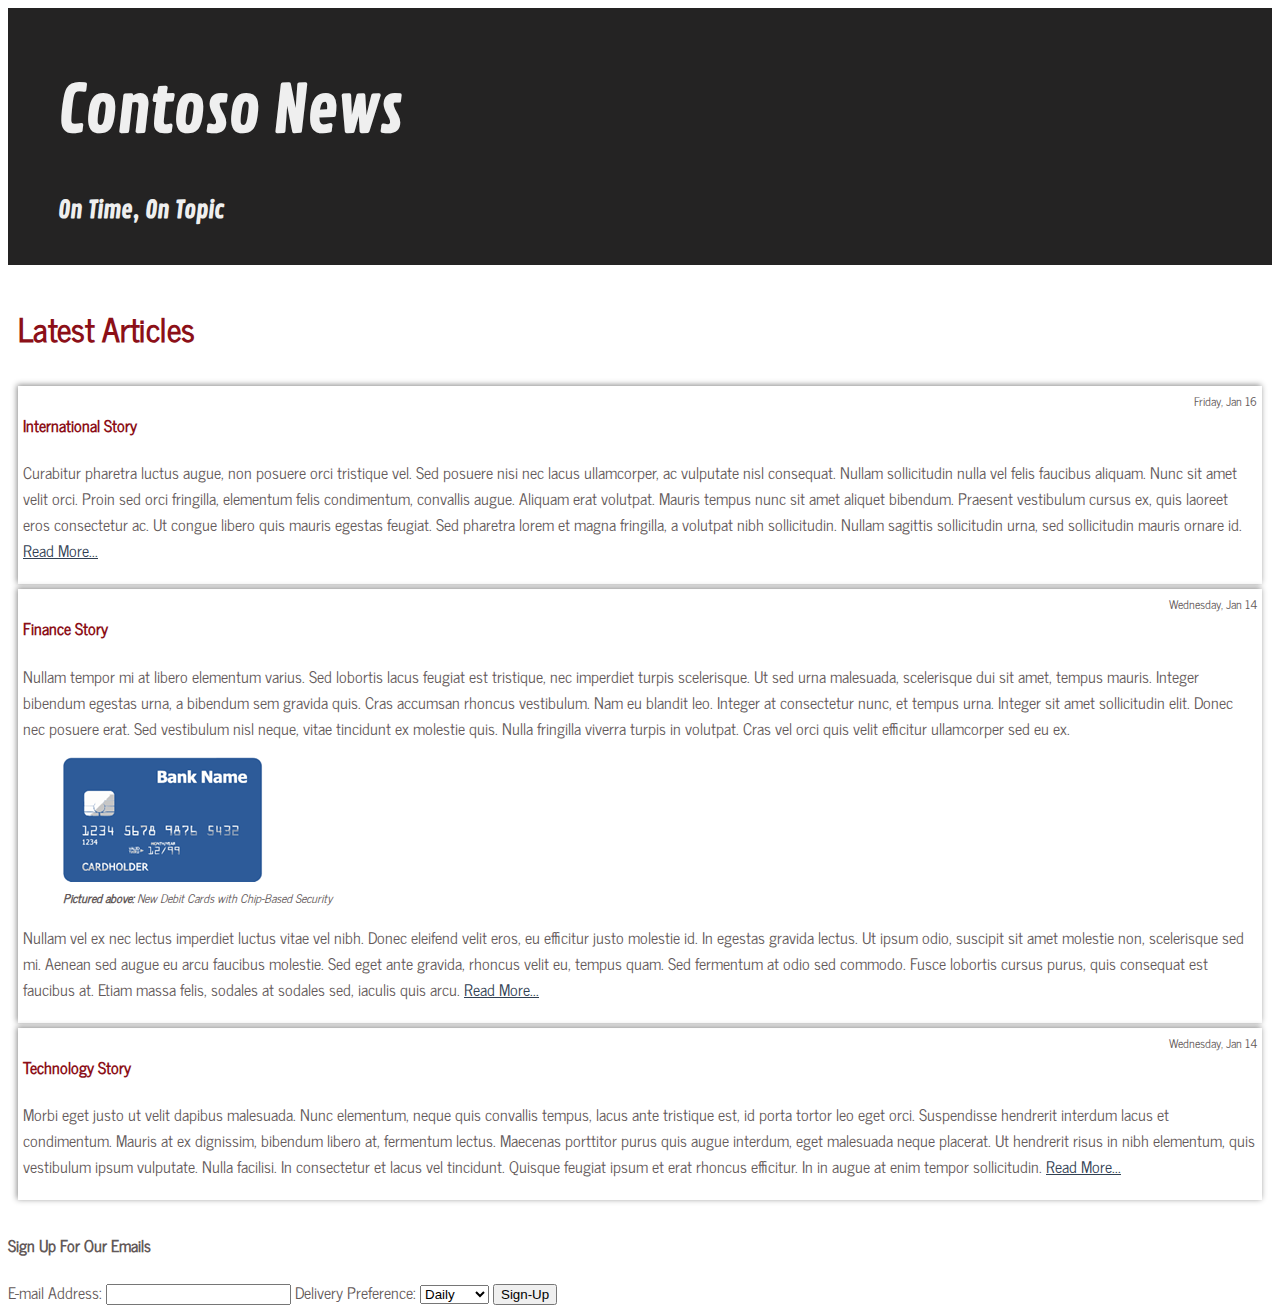
<file: edXMicrosoft/index.html>
<!DOCTYPE html>
<html lang="en-US">
    <head>
        <title>Contoso News</title>
        <link rel="stylesheet" href="css/style.css" />
    </head>
    <body>
        <header>
            <h1>Contoso News</h1>
            <h2>On Time, On Topic</h2>
        </header>
        <main>
            <h3>Latest Articles</h3>
            <article>
                <time datetime="16-01-2016">Friday, Jan 16</time>
                <h4>International Story</h4>
                <p>Curabitur pharetra luctus augue, non posuere orci tristique vel. Sed posuere nisi nec lacus ullamcorper, ac vulputate nisl consequat. Nullam sollicitudin nulla vel felis faucibus aliquam. Nunc sit amet velit orci. Proin sed orci fringilla, elementum felis condimentum, convallis augue. Aliquam erat volutpat. Mauris tempus nunc sit amet aliquet bibendum. Praesent vestibulum cursus ex, quis laoreet eros consectetur ac. Ut congue libero quis mauris egestas feugiat. Sed pharetra lorem et magna fringilla, a volutpat nibh sollicitudin. Nullam sagittis sollicitudin urna, sed sollicitudin mauris ornare id. <a href="#" target="_blank">Read More...</a></p>
            </article>
            <article>
                <time datetime="14-01-2016">Wednesday, Jan 14</time>
                <h4>Finance Story</h4>
                <p>Nullam tempor mi at libero elementum varius. Sed lobortis lacus feugiat est tristique, nec imperdiet turpis scelerisque. Ut sed urna malesuada, scelerisque dui sit amet, tempus mauris. Integer bibendum egestas urna, a bibendum sem gravida quis. Cras accumsan rhoncus vestibulum. Nam eu blandit leo. Integer at consectetur nunc, et tempus urna. Integer sit amet sollicitudin elit. Donec nec posuere erat. Sed vestibulum nisl neque, vitae tincidunt ex molestie quis. Nulla fringilla viverra turpis in volutpat. Cras vel orci quis velit efficitur ullamcorper sed eu ex.</p> 
                    <figure>
                        <img src="img/chip_debit.png" alt="Debit Card with Chip" />
                        <figcaption>New Debit Cards with Chip-Based Security</figcaption>
                    </figure>
                <p>Nullam vel ex nec lectus imperdiet luctus vitae vel nibh. Donec eleifend velit eros, eu efficitur justo molestie id. In egestas gravida lectus. Ut ipsum odio, suscipit sit amet molestie non, scelerisque sed mi. Aenean sed augue eu arcu faucibus molestie. Sed eget ante gravida, rhoncus velit eu, tempus quam. Sed fermentum at odio sed commodo. Fusce lobortis cursus purus, quis consequat est faucibus at. Etiam massa felis, sodales at sodales sed, iaculis quis arcu. <a href="#" target="_blank">Read More...</a></p>
            </article>
            <article>
                <time datetime="14-01-2016">Wednesday, Jan 14</time>
                <h4>Technology Story</h4>
                <p>Morbi eget justo ut velit dapibus malesuada. Nunc elementum, neque quis convallis tempus, lacus ante tristique est, id porta tortor leo eget orci. Suspendisse hendrerit interdum lacus et condimentum. Mauris at ex dignissim, bibendum libero at, fermentum lectus. Maecenas porttitor purus quis augue interdum, eget malesuada neque placerat. Ut hendrerit risus in nibh elementum, quis vestibulum ipsum vulputate. Nulla facilisi. In consectetur et lacus vel tincidunt. Quisque feugiat ipsum et erat rhoncus efficitur. In in augue at enim tempor sollicitudin. <a href="#" target="_blank">Read More...</a></p>
            </article>
        </main>
        <h4>Sign Up For Our Emails</h4>
        <summary>
            <form>
                <label>E-mail Address: </label>
                <input type="text" required="required" />
                <label>Delivery Preference: </label>
                <select name="">
                    <option value="daily">Daily</option>
                    <option value="weekly">Weekly</option>
                    <option value="monthly">Monthly</option>
                </select>
                <input type="submit" value="Sign-Up"/>
            </form>
        </summary>
    </body>
</html>
</file>
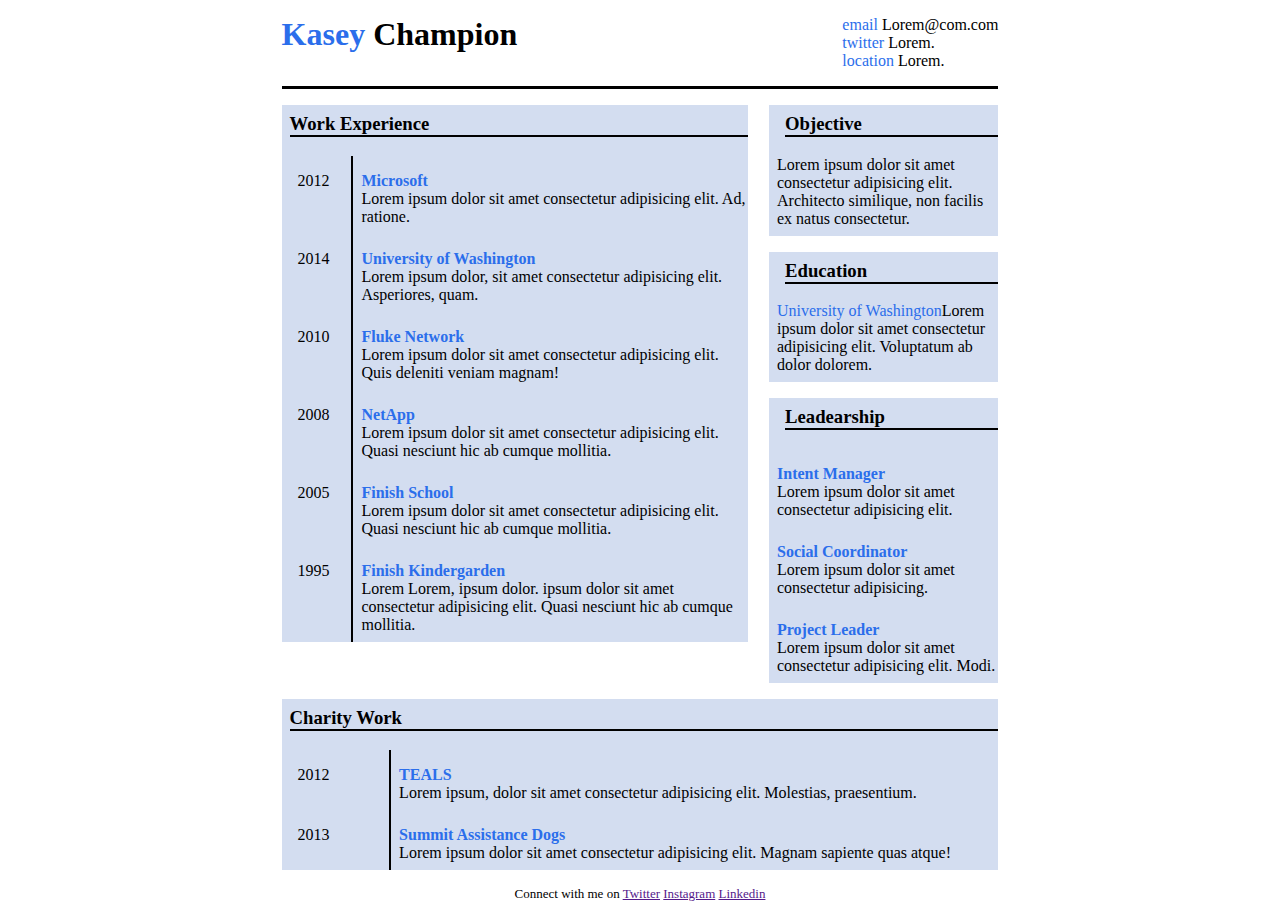
<file: w3cBasicProject4/index.html>
<!DOCTYPE html>
<html lang="en">
<head>
    <meta charset="utf-8">
    <meta name="viewport" content="width=device-width, initial-scale=1.0">
    <title>HTML Page</title>
    <link rel="stylesheet" href="css/style.css">
</head>
<body>
    <header>
      <h1><span class="blueFont">Kasey</span> Champion</h1>
        <ul>
          <li><span>email</span> Lorem@com.com</li>
          <li><span>twitter</span> Lorem.</li>
          <li><span>location</span> Lorem.</li>
        </ul>
    </header>
    <main>
      <section id="experience">
        <h3>Work Experience</h3>
        <div class="row">
          <div>
            <p class="year">2012</p>
          </div>
          <div class="tableContent">
            <h4>Microsoft</h4>
            <p>Lorem ipsum dolor sit amet consectetur adipisicing elit. Ad, ratione.</p>
          </div>
        </div>
        <div class="row">
          <div >
            <p class="year">2014</p>
          </div>
          <div class="tableContent">
            <h4>University of Washington</h4>
            <p>Lorem ipsum dolor, sit amet consectetur adipisicing elit. Asperiores, quam.</p>
          </div>
        </div>
        <div class="row">
          <div>
            <p class="year">2010</p>
          </div>
          <div class="tableContent">
            <h4>Fluke Network</h4>
            <p>Lorem ipsum dolor sit amet consectetur adipisicing elit. Quis deleniti veniam magnam!</p>
          </div>
        </div>
        <div class="row">
          <div>
            <p class="year">2008</p>
          </div>
          <div class="tableContent">
            <h4>NetApp</h4>
            <p>Lorem ipsum dolor sit amet consectetur adipisicing elit. Quasi nesciunt hic ab cumque mollitia.</p>
          </div>
        </div>
        <div class="row">
          <div>
            <p class="year">2005</p>
          </div>
          <div class="tableContent">
            <h4>Finish School</h4>
            <p>Lorem ipsum dolor sit amet consectetur adipisicing elit. Quasi nesciunt hic ab cumque mollitia.</p>
          </div>
        </div>
        <div class="row">
          <div>
            <p class="year">1995</p>
          </div>
          <div class="tableContent">
            <h4>Finish Kindergarden</h4>
            <p>Lorem Lorem, ipsum dolor. ipsum dolor sit amet consectetur adipisicing elit. Quasi nesciunt hic ab cumque mollitia.</p>
          </div>
        </div>
      </section>
      <section id="objective">
        <h3>Objective</h3>
        <p>Lorem ipsum dolor sit amet consectetur adipisicing elit. Architecto similique, non facilis ex natus consectetur.</p>
      </section>
      <section id="education">
        <h3>Education</h3>
        <p><span class="blueFont">University of Washington</span>Lorem ipsum dolor sit amet consectetur adipisicing elit. Voluptatum ab dolor dolorem.</p>
      </section>
      <section id="leadearship">
        <h3>Leadearship</h3>
        <div>
          <h4>Intent Manager</h4>
          <p>Lorem ipsum dolor sit amet consectetur adipisicing elit.</p>
        </div>
        <div>
          <h4>Social Coordinator</h4>
          <p>Lorem ipsum dolor sit amet consectetur adipisicing.</p>
        </div>
        <div>
          <h4>Project Leader</h4>
          <p>Lorem ipsum dolor sit amet consectetur adipisicing elit. Modi.</p>
        </div>
      </section>
      <section id="charity">
        <h3>Charity Work</h3>
        <div>  
          <p class="year">2012</p>
            <div class="tableContentCharity">
              <h4>TEALS</h4>
              <p>Lorem ipsum, dolor sit amet consectetur adipisicing elit. Molestias, praesentium.</p>
            </div>
        </div>
        <div>
          <p class="year">2013</p>
          <div class="tableContentCharity">
            <h4>Summit Assistance Dogs</h4>
            <p>Lorem ipsum dolor sit amet consectetur adipisicing elit. Magnam sapiente quas atque!</p>
          </div>
        </div>
      </section>
    </main>
    <footer>
      <p>Connect with me on <a href="">Twitter</a> <a href="">Instagram</a> <a href="">Linkedin</a></p>
    </footer>
</body>
</html>
</file>
<file: edXMicrosoft/css/style.css>
@font-face {
    font-family: 'News Cycle';
    src: url('../fonts/news_cycle.ttf') format(
    'truetype');
}
@font-face {
    font-family: 'Contail One';
    src: url('../fonts/contrail_one.ttf') format('truetype');
}
@media not print {
    body {
        color: #635959;
    }
    header {
        background-color: #242323;
        color: #EFEFEF;
    }
    h3, article h4 {
        color: #8C1018;
    }
    article a {
        color: #314052;
    }
}
header h1 {
    font-size: 4em;
}
main figure > figcaption {
    font-size: 0.75em;
    font-style: italic;
}
main figure > figcaption::before {
    content: 'Pictured above: ';
    font-weight: bold;
}
article > time {
    float: right;
    font-size: 0.75em;
    font-weight: lighter;
}
@media not print {
    main > h3 {
        font-size: 2em;
    }
}
main {
    padding: 5px 10px;
}
header {
    padding: 20px 50px;
    font-family: 'Contail One';
}
body {
    font-family: 'News Cycle';
}

article {
    margin: 5px 0px;
    padding: 5px 5px;
    box-shadow: -1px -1px 6px #888888;
}
@media print {
    header {
        padding: 0px;
    }
    article {
        box-shadow: none;
    }
    header h1 {
        font-size: 2em;
    }
    header h2 {
        display: none;
    }
}
</file>
<file: w3cBasicProject4/css/style.css>
header, main {
  width: 80%;
  margin-left: auto;
  margin-right: auto;  
  
}
header {
  border-bottom: solid black;  
  margin-bottom: 1rem;
}
h1{
  float: left;
  margin-top: 0;
}
h3 {
  border-bottom: solid black 2px;
  margin-top: 0;
  margin-left: .5rem;
  padding-top: .5rem;
}
h4 {
  margin-bottom: 0;
  margin-top: 0;
  padding-top: 1rem;
}
p {
  margin-top: 0;
  margin-bottom: 0;
  padding-bottom: .5rem;
}
ul {
  list-style: none;
  margin-left: auto;
  width: fit-content;
}
.tableContent {
  border-left: solid black 2px;
  margin-left: 15%;
  margin-top: 0;
  margin-bottom: 0;
  box-sizing: border-box;
  width: 85%;
  padding-left: .5rem;

}
.row {
  margin: 0;
}
.year {
  float: left;
  box-sizing: border-box;
  margin-left: auto;
  margin-right: auto;
  padding: 1em;
}
#experience {
  width: 65%;
  float: left;

}
#objective, #education, #leadearship {
  box-sizing: border-box;
  width: 32%;
  margin-left: 68%;
  padding-left: .5rem;
}
footer {
  font-size: small;
  text-align: center;
}
.tableContentCharity {
  border-left: solid black 2px;
  margin-left: 15%;
  margin-top: 0;
  margin-bottom: 0;
  box-sizing: border-box;
  width: 85%;
  padding-left: .5rem;
}
#objective, #education, #leadearship, #charity {
  margin-bottom: 1rem;
}
a:hover {
  color: black;
}
body {
  width: 70%;
  margin-left: auto;
  margin-right: auto;
}

@media not print {
  #experience, #objective, #education, #leadearship, #charity {
    background-color:  rgb(211, 221, 240);
  }
  span, h4 {
    color: rgb(43, 110, 235);
  }
}
</file>
